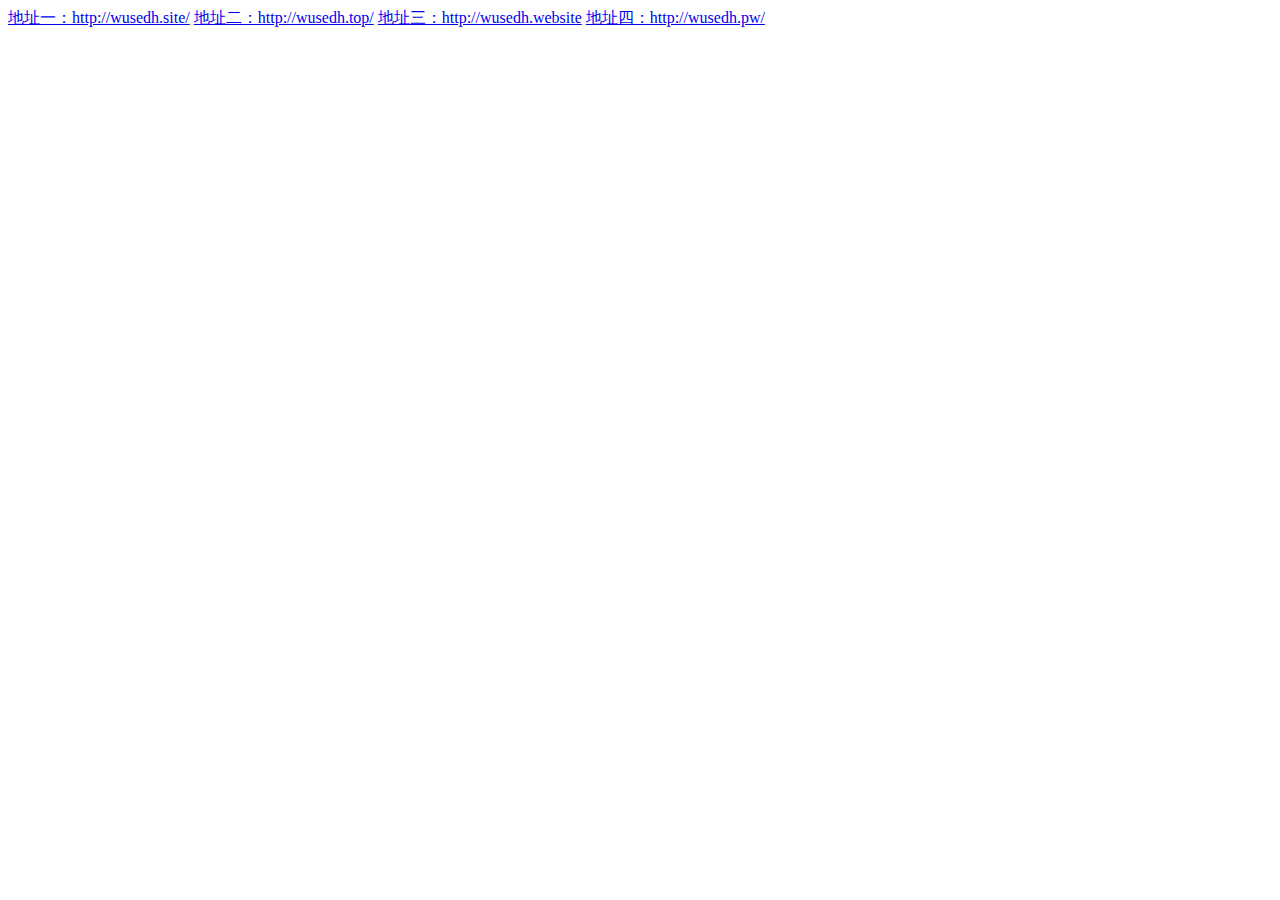
<file: 新建文件夹/index.html>
<!DOCTYPE html>
<html lang="en">

<head>
    <meta charset="UTF-8">
    <meta name="viewport" content="width=device-width, initial-scale=1.0">
    <meta http-equiv="X-UA-Compatible" content="ie=edge">
    <title>无色导航-发布地址</title>
    <link rel="shortcut icon" href="./img/favicon.png" type="image/x-icon">
</head>

<body>
    <a href="http://wusedh.site/">地址一：http://wusedh.site/</a>
    <a href="http://wusedh.top/">地址二：http://wusedh.top/</a>
    <a href="http://wusedh.website">地址三：http://wusedh.website</a>
    <a href="http://wusedh.pw/">地址四：http://wusedh.pw/</a>


    <script type="text/javascript" src="https://js.users.51.la/20070265.js"></script>
</body>

</html>
</file>
